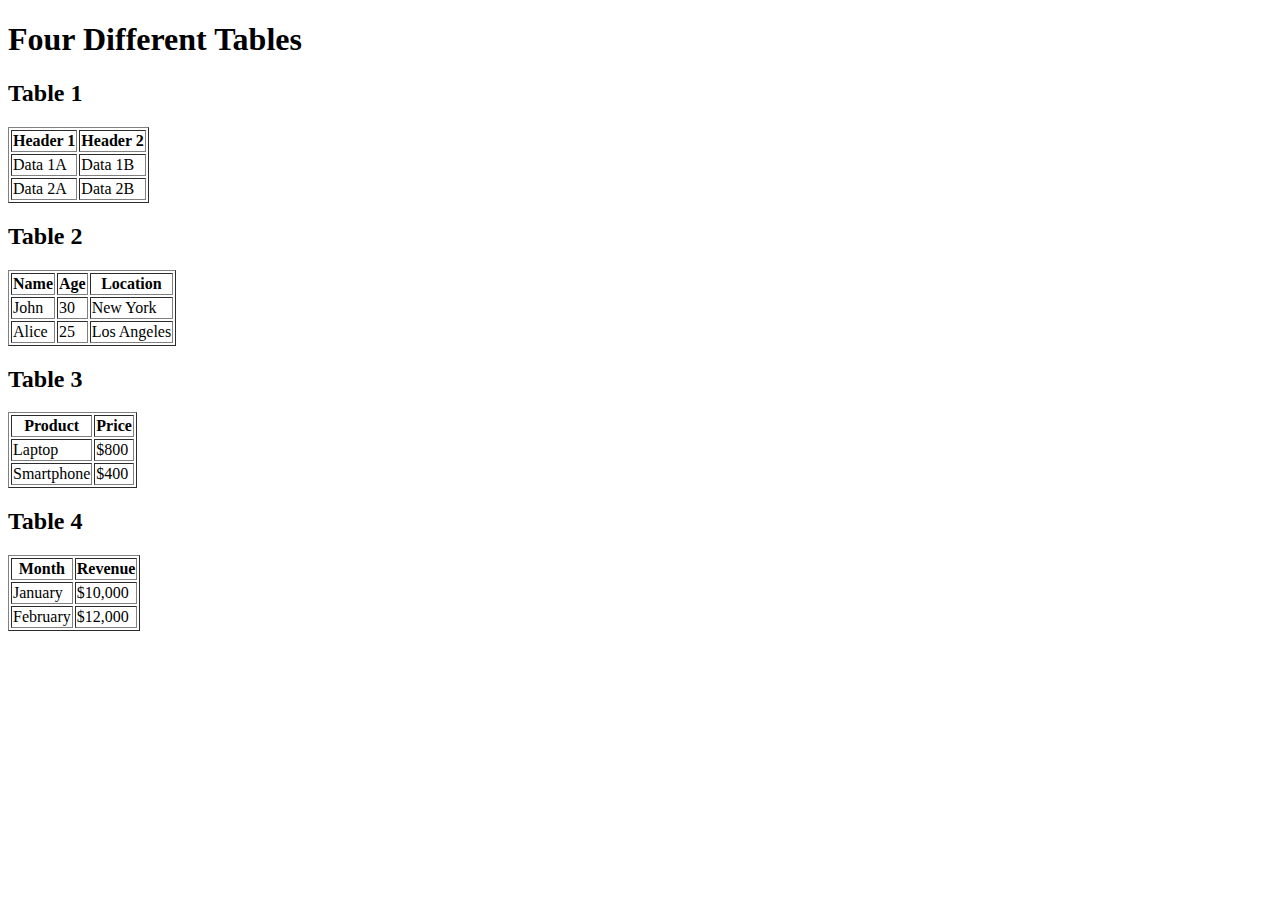
<file: detect_html_tables_to_csv/assets/home.html>
<!DOCTYPE html>
<html>
<head>
    <title>HTML Page with Four Different Tables</title>
</head>
<body>
    <h1>Four Different Tables</h1>

    <!-- Table 1 -->
    <h2>Table 1</h2>
    <table border="1">
        <thead>
            <tr>
                <th>Header 1</th>
                <th>Header 2</th>
            </tr>
        </thead>
        <tbody>
            <tr>
                <td>Data 1A</td>
                <td>Data 1B</td>
            </tr>
            <tr>
                <td>Data 2A</td>
                <td>Data 2B</td>
            </tr>
        </tbody>
    </table>

    <!-- Table 2 -->
    <h2>Table 2</h2>
    <table border="1">
        <thead>
            <tr>
                <th>Name</th>
                <th>Age</th>
                <th>Location</th>
            </tr>
        </thead>
        <tbody>
            <tr>
                <td>John</td>
                <td>30</td>
                <td>New York</td>
            </tr>
            <tr>
                <td>Alice</td>
                <td>25</td>
                <td>Los Angeles</td>
            </tr>
        </tbody>
    </table>

    <!-- Table 3 -->
    <h2>Table 3</h2>
    <table border="1">
        <thead>
            <tr>
                <th>Product</th>
                <th>Price</th>
            </tr>
        </thead>
        <tbody>
            <tr>
                <td>Laptop</td>
                <td>$800</td>
            </tr>
            <tr>
                <td>Smartphone</td>
                <td>$400</td>
            </tr>
        </tbody>
    </table>

    <!-- Table 4 -->
    <h2>Table 4</h2>
    <table border="1">
        <thead>
            <tr>
                <th>Month</th>
                <th>Revenue</th>
            </tr>
        </thead>
        <tbody>
            <tr>
                <td>January</td>
                <td>$10,000</td>
            </tr>
            <tr>
                <td>February</td>
                <td>$12,000</td>
            </tr>
        </tbody>
    </table>
</body>
</html>
</file>
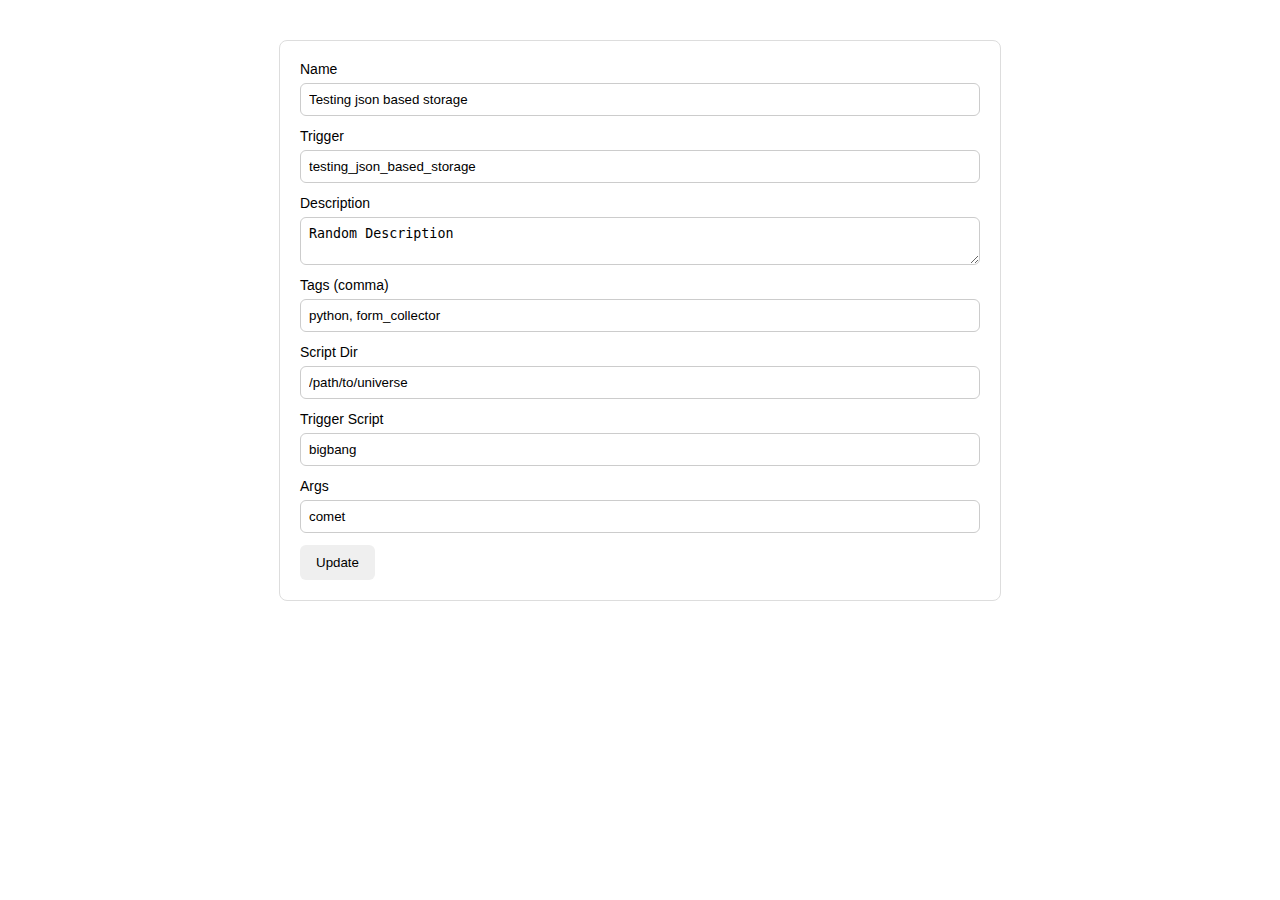
<file: better_get_and_store_data/server_utils/html/better_get_and_store_data.html>
<!DOCTYPE html>
            <html lang="en">
            <head>
                <meta charset="UTF-8">
                <meta http-equiv="X-UA-Compatible" content="IE=edge">
                <meta name="viewport" content="width=device-width, initial-scale=1.0">
                <title>Edit Data</title>
                <style>.nebulae-form{max-width:680px;margin:40px auto;padding:20px;border:1px solid #ddd;border-radius:8px;font-family:sans-serif}
.ne-field-group{display:flex;flex-direction:column;margin-bottom:12px}
.ne-field-group>label{font-size:14px;margin-bottom:6px}
.ne-field-group input, .ne-field-group textarea, .ne-field-group select{padding:8px;border:1px solid #ccc;border-radius:6px}
.sub-btn{padding:10px 16px;border:0;border-radius:6px;cursor:pointer}
.nebulae-errors{max-width:680px;margin:20px auto 0;color:#b00020}</style>
            </head>
            <body>
                <div class="ne-body"><form method="post" action="/submit" class="nebulae-form"><div class="ne-field-group" ><label for="nebulae-1">Name</label><input type="text" id="nebulae-1" name="name" required="true" value="Testing json based storage" /></div><div class="ne-field-group" ><label for="nebulae-2">Trigger</label><input type="text" id="nebulae-2" name="trigger" required="true" value="testing_json_based_storage" /></div><div class="ne-field-group" ><label for="nebulae-3">Description</label><textarea id="nebulae-3" name="description">Random Description</textarea></div><div class="ne-field-group" ><label for="nebulae-4">Tags (comma)</label><input type="text" id="nebulae-4" name="tags" value="python, form_collector" /></div><div class="ne-field-group" ><label for="nebulae-5">Script Dir</label><input type="text" id="nebulae-5" name="script_dir" required="true" value="/path/to/universe" /></div><div class="ne-field-group" ><label for="nebulae-6">Trigger Script</label><input type="text" id="nebulae-6" name="trigger_script" required="true" value="bigbang" /></div><div class="ne-field-group" ><label for="nebulae-7">Args</label><input type="text" id="nebulae-7" name="args" value="comet" /></div> <button class="sub-btn" type="submit">Update</button></form></div>
            </body>
            </html>
</file>
